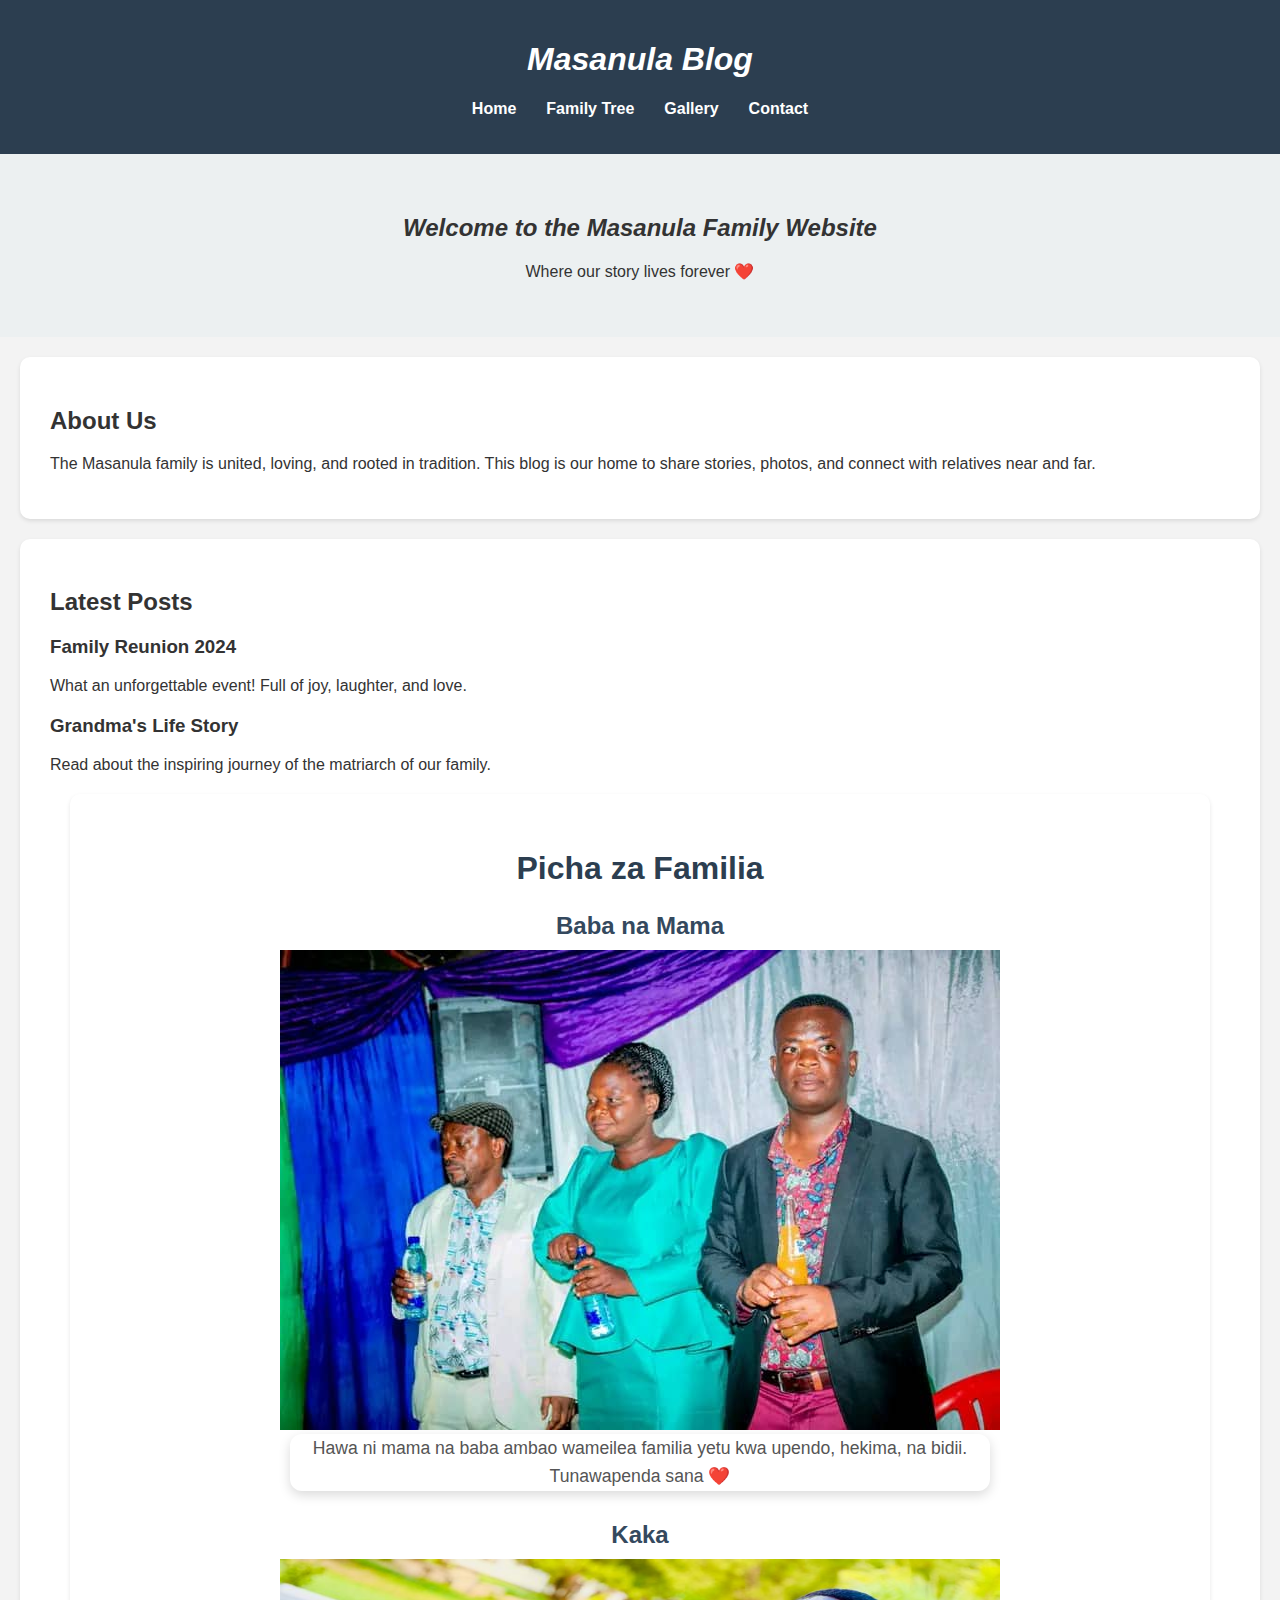
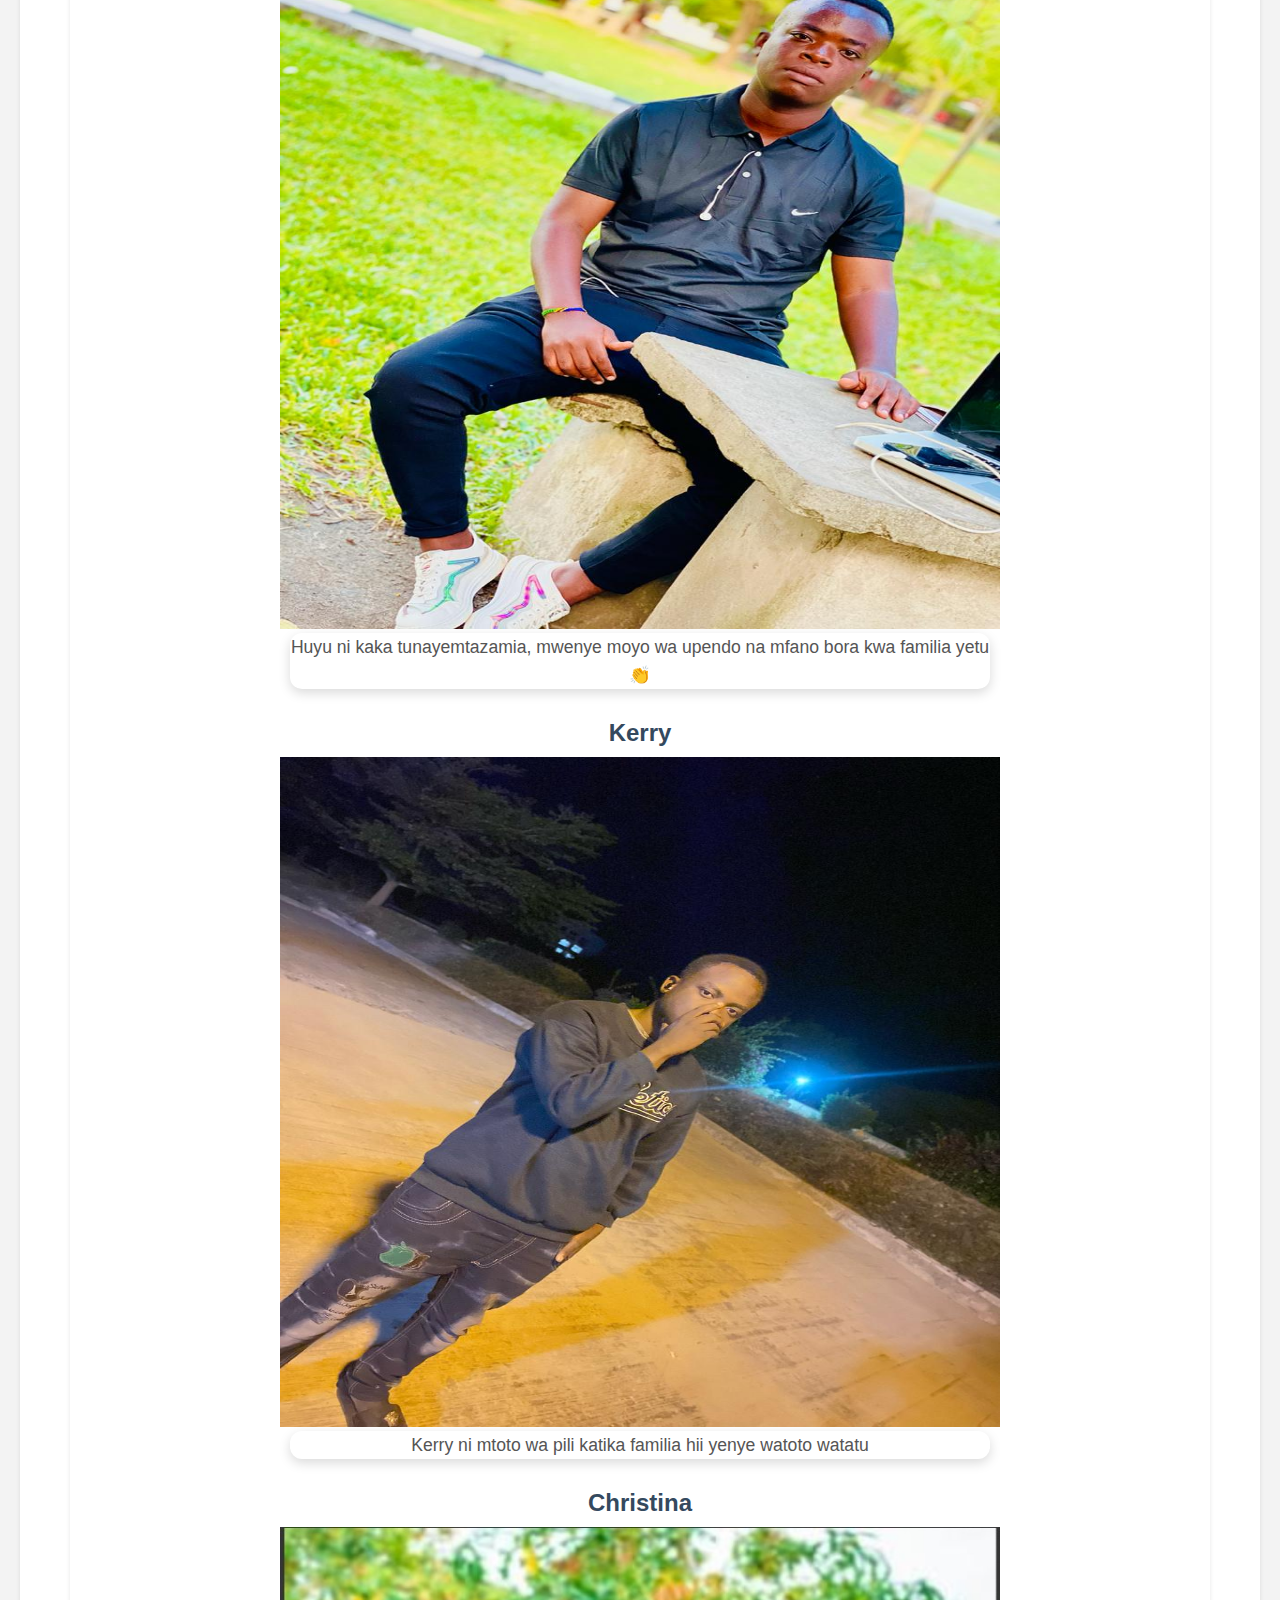
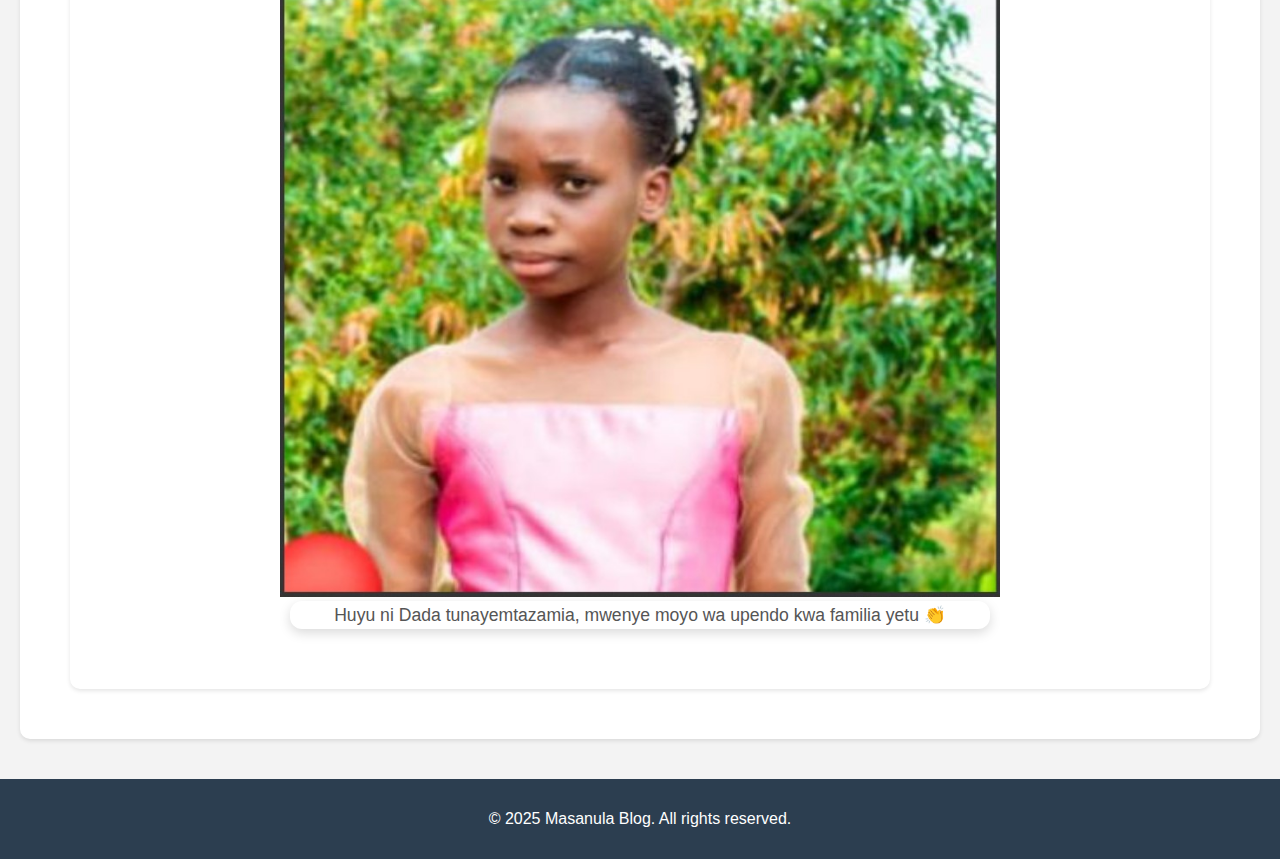
<file: masanula_blog/index.html>
<!DOCTYPE html>
<html lang="en">
<head>
  <meta charset="UTF-8" />
  <meta name="viewport" content="width=device-width, initial-scale=1.0"/>
  <title>Masanula Blog</title>
  <link rel="stylesheet" href="style.css" />
</head>
<body>
  <header>
    <h1><i><bl>Masanula Blog</bl></i></h1>
    <nav>
      <ul>
        <li><a href="#">Home</a></li>
        <li><a href="familytree.html">Family Tree</a></li>
        <li><a href="gallery.html">Gallery</a></li>
        <li><a href="contact.html">Contact</a></li>
      </ul>
    </nav>
  </header>

  <section class="hero">
    <h2><i>Welcome to the Masanula Family Website</i></h2>
    <p>Where our story lives forever ❤️</p>
  </section>

  <section class="about">
    <h2>About Us</h2>
    <p>The Masanula family is united, loving, and rooted in tradition. This blog is our home to share stories, photos, and connect with relatives near and far.</p>
  </section>

  <section class="blog-posts">
    <h2>Latest Posts</h2>
    <article>
      <h3>Family Reunion 2024</h3>
      <p>What an unforgettable event! Full of joy, laughter, and love.</p>
    </article>
    <article>
      <h3>Grandma's Life Story</h3>
      <p>Read about the inspiring journey of the matriarch of our family.</p>
    </article>
    <section class="familia">
      <h2>Picha za Familia</h2>
    
      <div class="picha">
        <h3>Baba na Mama</h3>
        <img src="baba-na-mama.jpg" alt="baba na mama" />
        <p>Hawa ni mama na baba ambao wameilea familia yetu kwa upendo, hekima, na bidii. Tunawapenda sana ❤️</p>
      </div>
    
      <div class="picha">
        <h3>Kaka</h3>
        <img src="kaka.jpg" alt="kaka yetu" height=670px width=720px>
        <p>Huyu ni kaka tunayemtazamia, mwenye moyo wa upendo na mfano bora kwa familia yetu 👏</p>
      </div>
     
      <div class="picha">
        <h3>Kerry</h3>
        <img src="kerry.jpg" alt="mtoto wa pili katika familia" height=670px width=720px>
        <p>Kerry ni mtoto wa pili katika familia hii yenye watoto watatu </p>
      </div>

      <div class="picha">
        <h3>Christina</h3>
        <img src="Dada.jpg" alt="Dada yetu" height=670px width=720px>
        <p>Huyu ni Dada tunayemtazamia, mwenye moyo wa upendo kwa familia yetu 👏</p>
      </div>

    </section>
    
  </section>

  <footer>
    <p>&copy; 2025 Masanula Blog. All rights reserved.</p>
  </footer>

  <script src="script.js"></script>

</body>
</html>
</file>
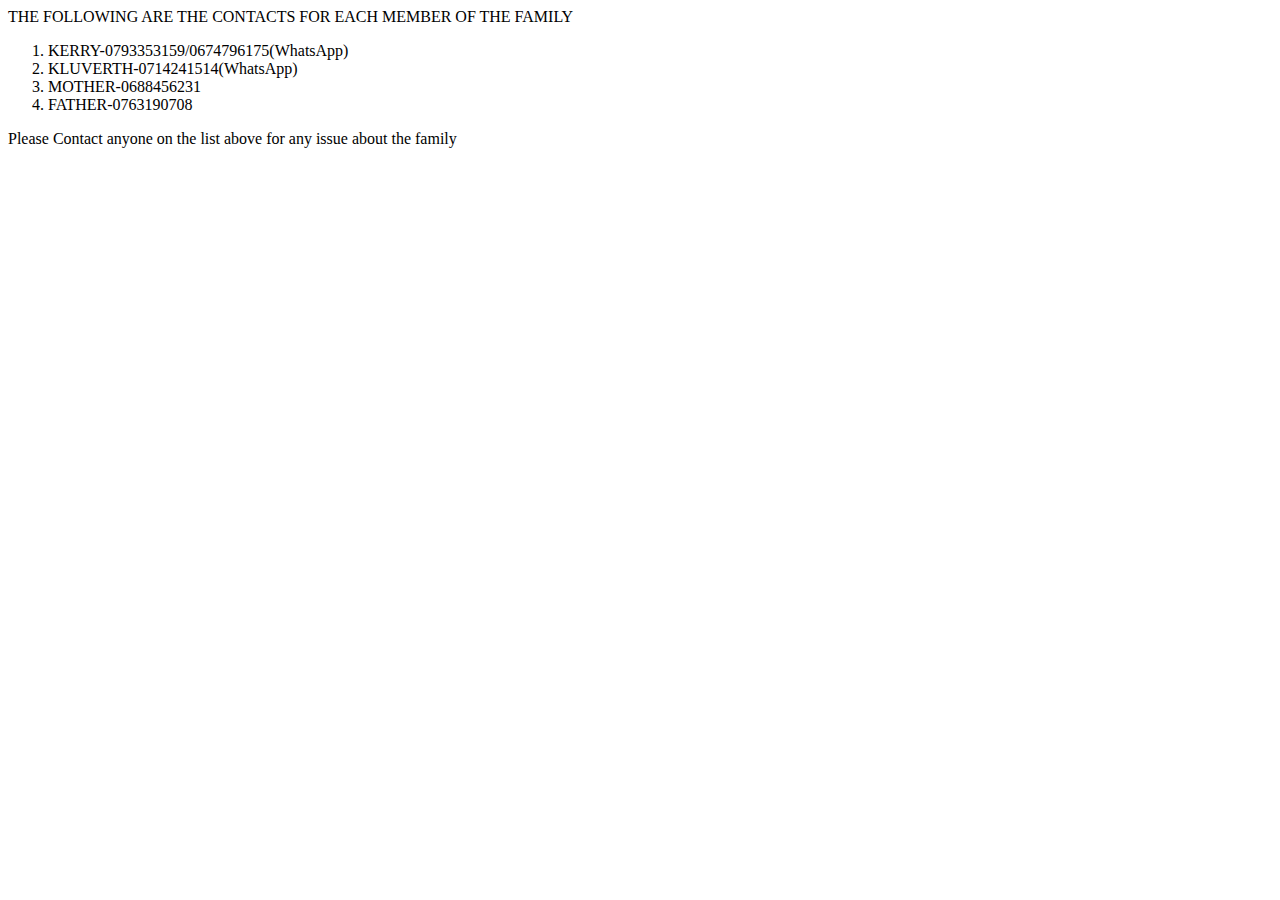
<file: masanula_blog/contact.html>
<html>
<body>
<p>THE FOLLOWING ARE THE CONTACTS FOR EACH MEMBER OF THE FAMILY</p>
<p>
<ol>
<li>KERRY-0793353159/0674796175(WhatsApp)</li>
<li>KLUVERTH-0714241514(WhatsApp)</li>
<li>MOTHER-0688456231</li>
<li>FATHER-0763190708</li>
</ol></p>

<p>Please Contact anyone on the list above for any issue about the family</p>
</body>
</html>
</file>
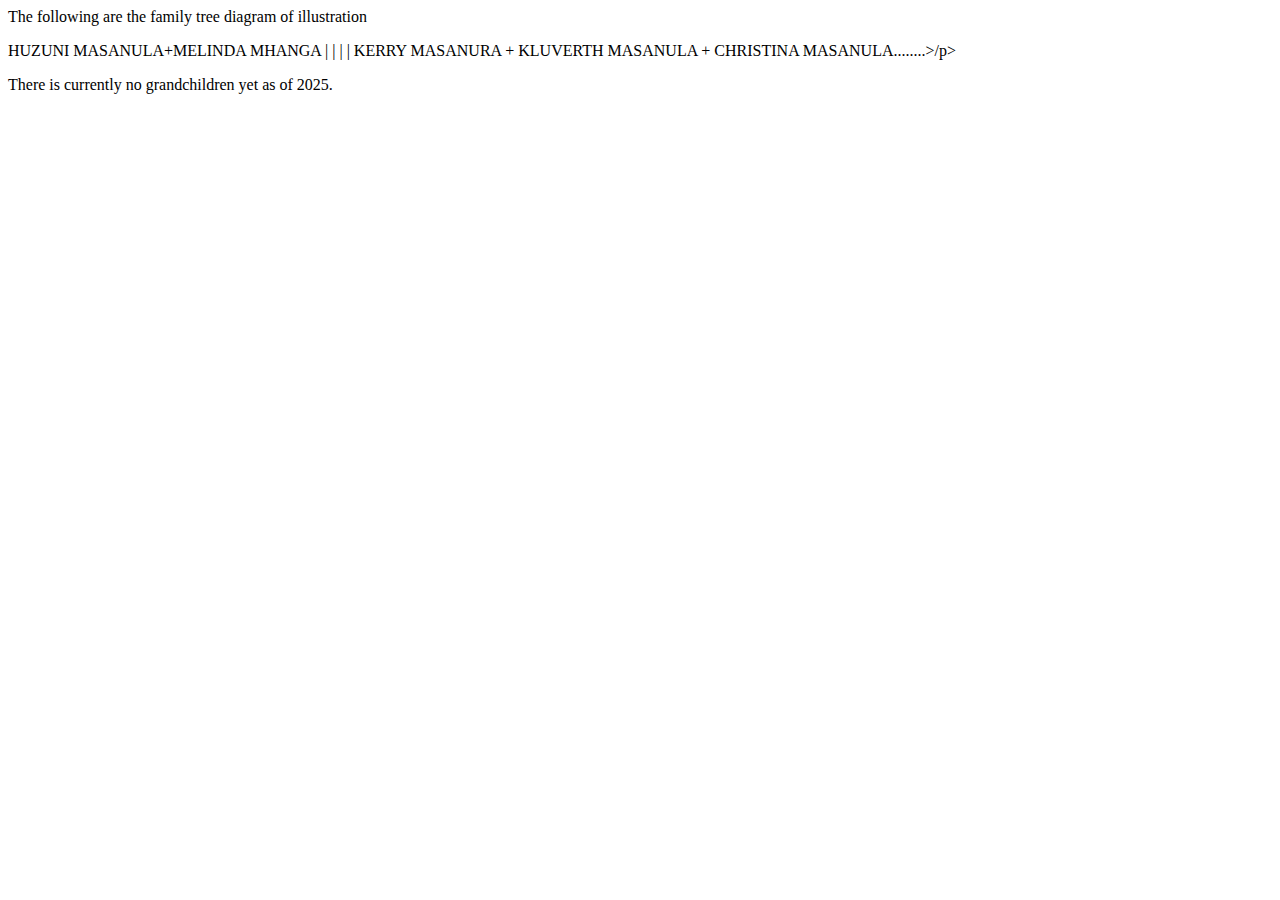
<file: masanula_blog/familytree.html>
<html>
<body>
<p>The following are the family tree diagram of illustration</p>
<p>
        HUZUNI MASANULA+MELINDA MHANGA
                    |
                    |
                    |
                    |
KERRY MASANURA + KLUVERTH MASANULA + CHRISTINA MASANULA........>/p>

<p>There is currently no grandchildren yet as of 2025.</p>
</body>
</html>
</file>
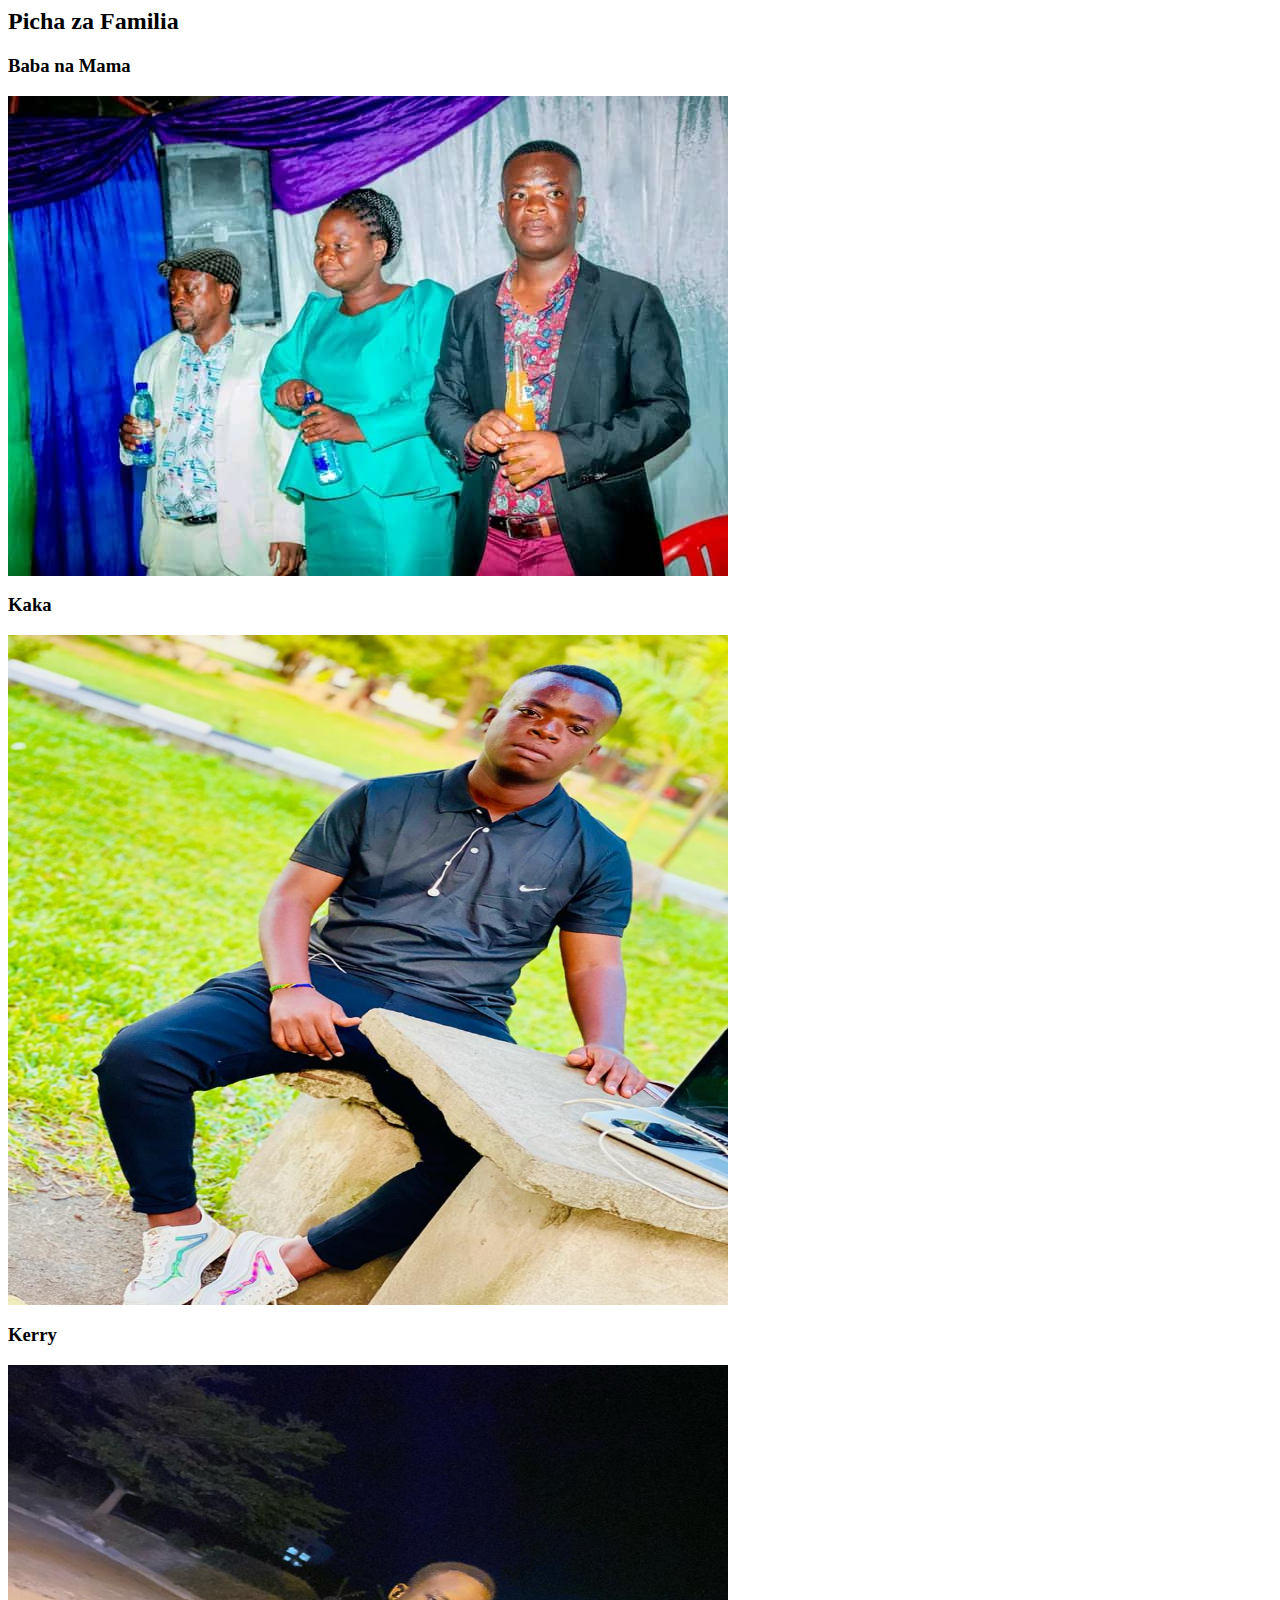
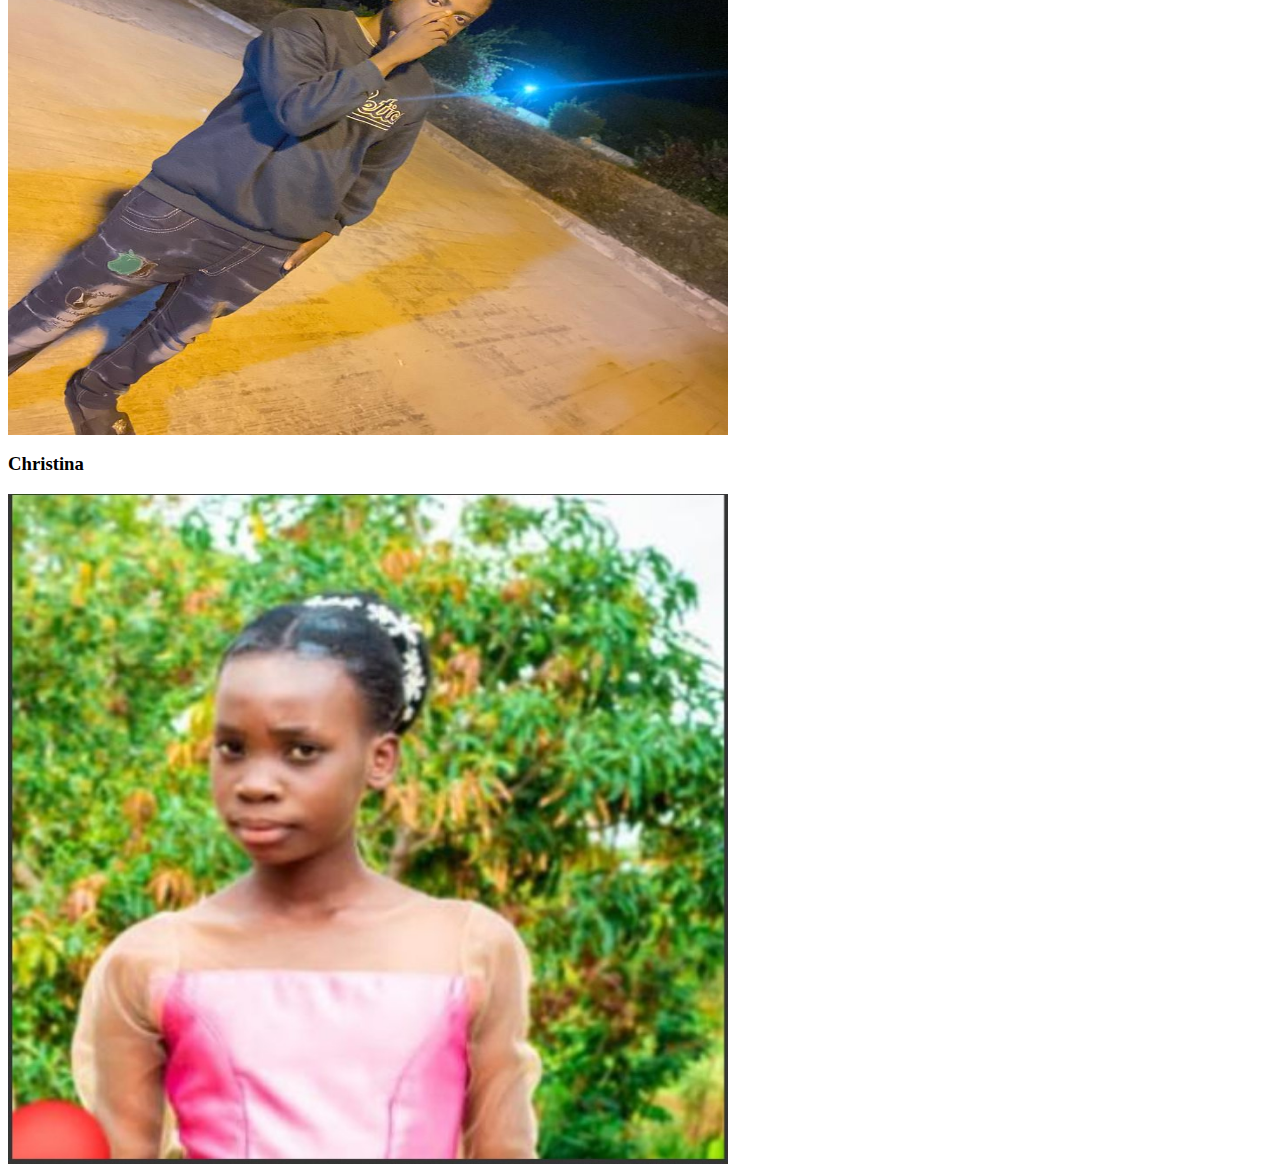
<file: masanula_blog/gallery.html>
<html>
<body>
 <section class="familia">
      <h2>Picha za Familia</h2>
    
      <div class="picha">
        <h3>Baba na Mama</h3>
        <img src="baba-na-mama.jpg" alt="baba na mama" />
      </div>
    
      <div class="picha">
        <h3>Kaka</h3>
        <img src="kaka.jpg" alt="kaka yetu" height=670px width=720px>
      </div>
     
      <div class="picha">
        <h3>Kerry</h3>
        <img src="kerry.jpg" alt="mtoto wa pili katika familia" height=670px width=720px>
      </div>

      <div class="picha">
        <h3>Christina</h3>
        <img src="Dada.jpg" alt="Dada yetu" height=670px width=720px>
      </div>

    </section>
    
</body>
</html>
</file>
<file: masanula_blog/style.css>
body {
    font-family: 'Segoe UI', sans-serif;
    margin: 0;
    padding: 0;
    background-color: #f3f3f3;
    color: #333;
  }
  
  header {
    background-color: #2c3e50;
    color: white;
    padding: 20px 0;
    text-align: center;
  }
  
  nav ul {
    list-style: none;
    padding: 0;
    display: flex;
    justify-content: center;
    margin-top: 10px;
  }
  
  nav ul li {
    margin: 0 15px;
  }
  
  nav ul li a {
    color: white;
    text-decoration: none;
    font-weight: bold;
  }
  
  .hero {
    background-color: #ecf0f1;
    padding: 40px;
    text-align: center;
  }
  
  .about, .blog-posts {
    padding: 30px;
    background-color: white;
    margin: 20px;
    border-radius: 10px;
    box-shadow: 0 2px 4px rgba(0,0,0,0.1);
  }
  
  .blog-posts article {
    margin-bottom: 20px;
  }
  
  footer {
    background-color: #2c3e50;
    color: white;
    text-align: center;
    padding: 15px;
    margin-top: 40px;
  }
  .familia {
    padding: 30px;
    background-color: white;
    margin: 20px;
    border-radius: 10px;
    box-shadow: 0 2px 4px rgba(0,0,0,0.1);
  }
  
  .familia h2 {
    text-align: center;
    font-size: 2rem;
    margin-bottom: 25px;
    color: #2c3e50;
  }
  
  .familia .picha {
    margin-bottom: 30px;
    text-align: center;
  }
  
  .familia .picha h3 {
    font-size: 1.5rem;
    margin-bottom: 10px;
    color: #34495e;
  }
  
  .familia p {
    max-width: 90%;
    height: auto;
    border-radius: 12px;
    box-shadow: 0 4px 12px rgba(0,0,0,0.15);
    margin-bottom: 10px;
  }
  
  .familia p {
    font-size: 1.1rem;
    color: #555;
    line-height: 1.6;
    max-width: 700px;
    margin: 0 auto;
  }
</file>
